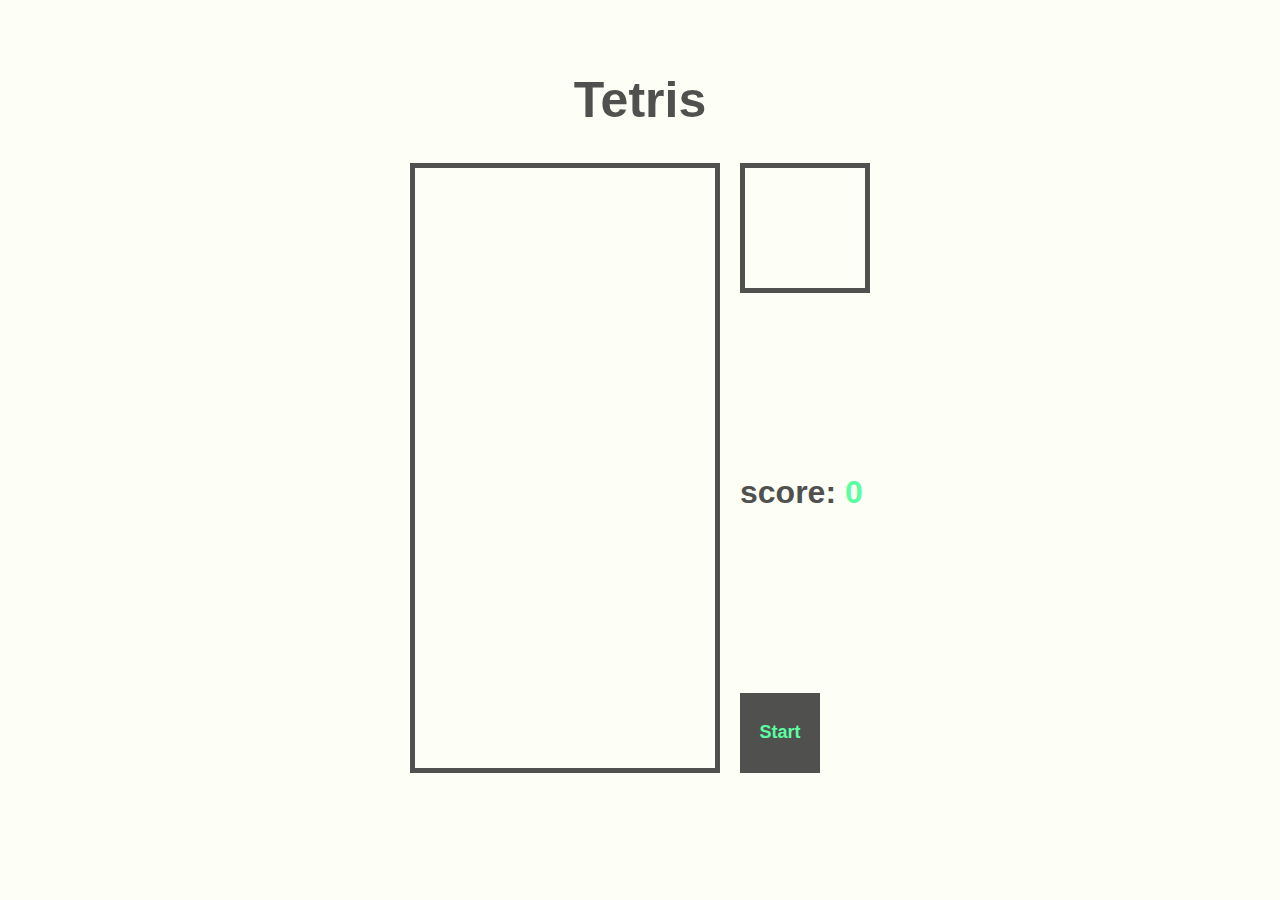
<file: index.html>
<!DOCTYPE html>
<html lang="en">
<link>
    <meta charset="UTF-8">
    <meta http-equiv="X-UA-Compatible" content="IE=edge">
    <meta name="viewport" content="width=device-width, initial-scale=1.0">
    
    <link rel="stylesheet" href="style.css"></link>
    <title>Tetris</title>
</head>
<body>
    <div class="container">
        <h1 class="title">Tetris</h1>
        <div class="grids-layout">
            <div class="grid"></div>
            <div class="side-display">
                <div class="next-grid"></div>
                <h1>score: <span class="score">0</span></h1>
                <button id="start-pause">Start</button>
            </div>
        </div>
        <div class="gameOver-board">
            <div>
                <p> GAME OVER </p>
                <p class="score">0</p>
                <button id="start-over">Start</button>
            </div>
        </p>
    </div>
    <script type="module" src="script.js"></script>
</body>
</html>
</file>
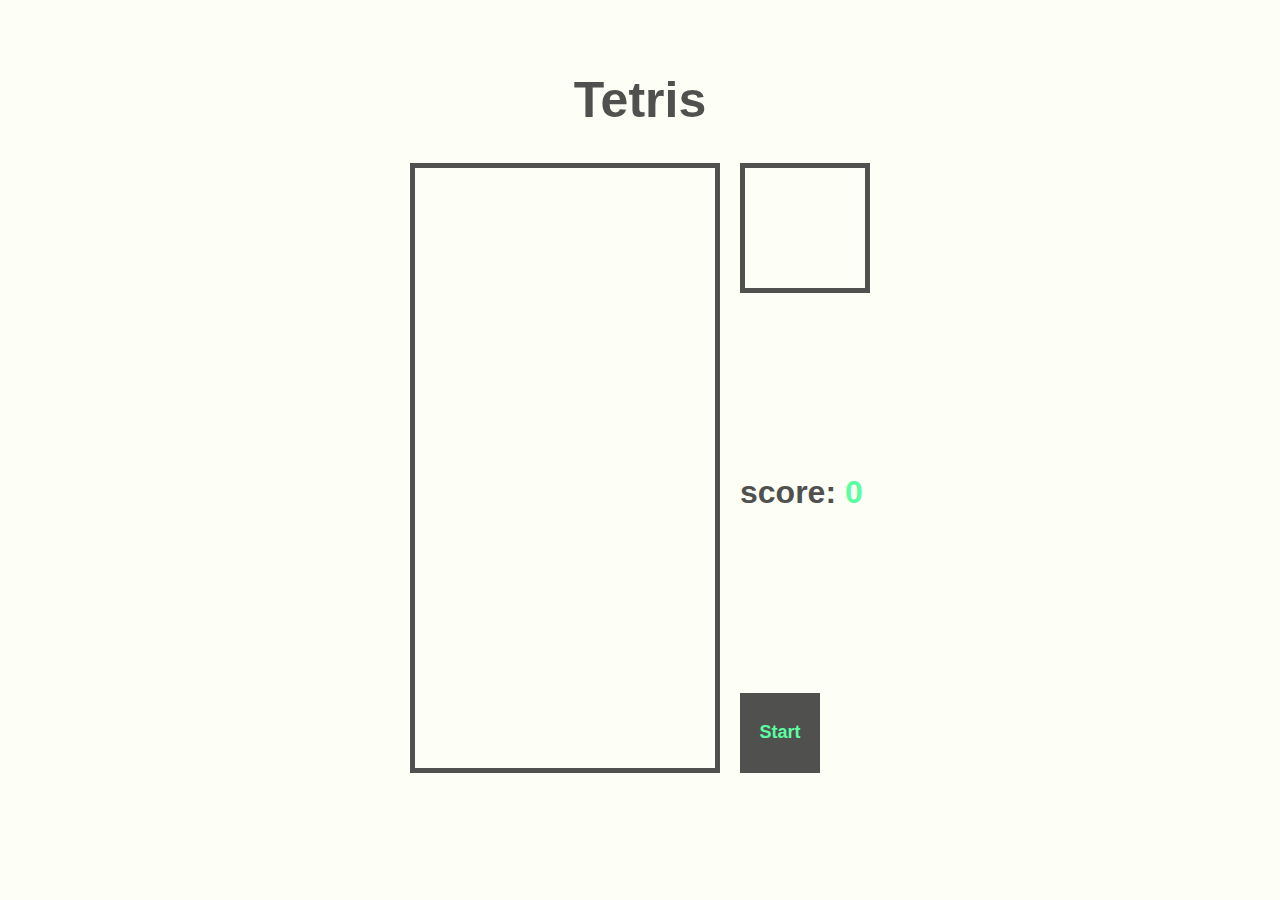
<file: home.html>
<!DOCTYPE html>
<html lang="en">
<link>
    <meta charset="UTF-8">
    <meta http-equiv="X-UA-Compatible" content="IE=edge">
    <meta name="viewport" content="width=device-width, initial-scale=1.0">
    
    <link rel="stylesheet" href="style.css"></link>
    <title>Tetris</title>
</head>
<body>
    <div class="container">
        <h1 class="title">Tetris</h1>
        <div class="grids-layout">
            <div class="grid"></div>
            <div class="side-display">
                <div class="next-grid"></div>
                <h1>score: <span class="score">0</span></h1>
                <button id="start-pause">Start</button>
            </div>
        </div>
        <div class="gameOver-board">
            <div>
                <p> GAME OVER </p>
                <p class="score">0</p>
                <button id="start-over">Start</button>
            </div>
        </p>
    </div>
    <script type="module" src="script.js"></script>
</body>
</html>
</file>
<file: style.css>
:root{
    --primary: #FDFFF7;
    --secondary: #50514F;
    --accent: #59FFA0;
}

*{
    box-sizing: border-box;
    font-family: sans-serif;
}


body{
    /* background-image: linear-gradient(90deg, #ffffff 50%, #ffffff 100%); */
    background-color: var(--primary);
    width: 100vw;
    height: 100vh;
    overflow-y: none;
    margin: 0;
    padding: 0;
}

h1{
    color: var(--secondary);
}

.title{
    font-size: 50px;
    font-weight: 700;
}

.container{
    display: flex;
    flex-direction: column;
    width: 100%;
    height: 90%;
    align-items: center;
    justify-content: center;
    overflow-y: none;
}

.grids-layout{
    display: flex;
    flex-direction: row;
    flex-wrap: wrap;
    column-gap: 20px;
}

.side-display{
    display: flex;
    flex-direction: column;
    justify-content: space-between;
}

.grid{
    width: 310px;
    height: 610px;
    display: flex;
    flex-wrap: wrap;
    justify-content: space-between;
    border: 5px solid var(--secondary);
}

.next-grid{
    width: 130px;
    height: 130px;
    display: flex;
    flex-wrap: wrap;
    justify-content: space-between;
    border: 5px solid var(--secondary);
}

.grid-block{
    height: 30px;
    width: 30px;
    background-color: var(--primary);
}

div.active{
    background-color: var(--accent);
    z-index: 1;
    border: 0.01px solid var(--secondary);
}

.grid .taken{
    background-color: var(--secondary);
    z-index: 1;
    transition: 0.5s ease-in-out background-color;
}

.grid-block.hidden{
    display: none;
}

button{
    width: 80px;
    height: 80px;
    background-color: var(--secondary);
    outline: none;
    border: none;
    color: var(--accent);
    font-weight: 600;
    font-size: 18px;
    transition: 0.15s ease-in transform;
}

#start-over{
    display: inline-block;
    height: 50px;
}

button:hover{
    transform: scale(0.98);
    transition: 0.15s ease-in transform;
}

.side-display h1 span{
 color: var(--accent);
}

.gameOver-board.active{
    position: absolute;
    background-color: #59ffa14d ;
    backdrop-filter: blur(5px);
    color: var(--secondary);
    border: 5px solid var(--secondary);
    height: fit-content;
    width: 40%;
    padding: 1vw;
    display: flex;
    align-items: center;
    z-index: 5;
}

.gameOver-board{
    display: none;
}

.gameOver-board div{
    height: 10%;
    width: 100%;
    display: flex;
    align-items: center;
    justify-content: center;
    flex-direction: column;
}

.gameOver-board div *{
    margin: 10px;
}

.gameOver-board .score{
    margin: 0;
    font-size: 55px;
    color: var(--secondary);
}

.gameOver-board div p{
    height: fit-content;
    font-size: 30px;
    font-weight: bolder;
}
</file>
